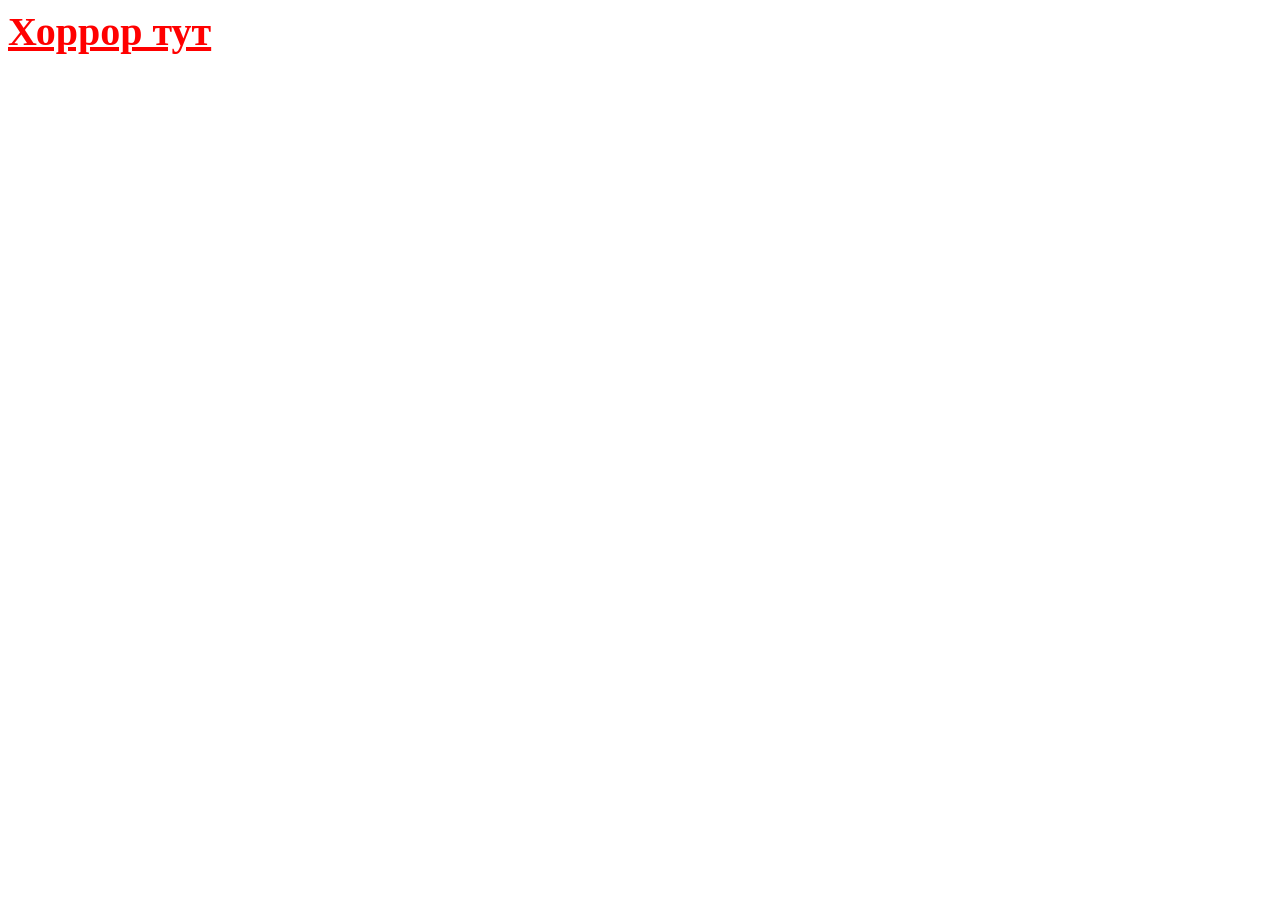
<file: index.html>
<!DOCTYPE html>
<html lang="en">
<head>
    <meta charset="UTF-8">
    <meta name="viewport" content="width=device-width, initial-scale=1.0">
    <link rel="stylesheet" href="style.css">
    <title>Document</title>
</head>
<body>
    <main>
        <a href="gemini_rent.html" class="link">Хоррор тут</a>
    </main>
</body>
</html>
</file>
<file: style.css>
.link {
    color: red;
    font-weight: 900;
    font-size: 40px;
}
.link:hover {
    color: crimson;
    font-size: 45px;
    font-weight: lighter;
}
.link:focus {
    color: black;
    font-size: 25px;
    font-weight: 400;
}
.link-2 {
    text-decoration: none;
    color: crimson;
    font-size: 15px;
    font-weight: 700;
    padding-bottom: 35px;
}
</file>
